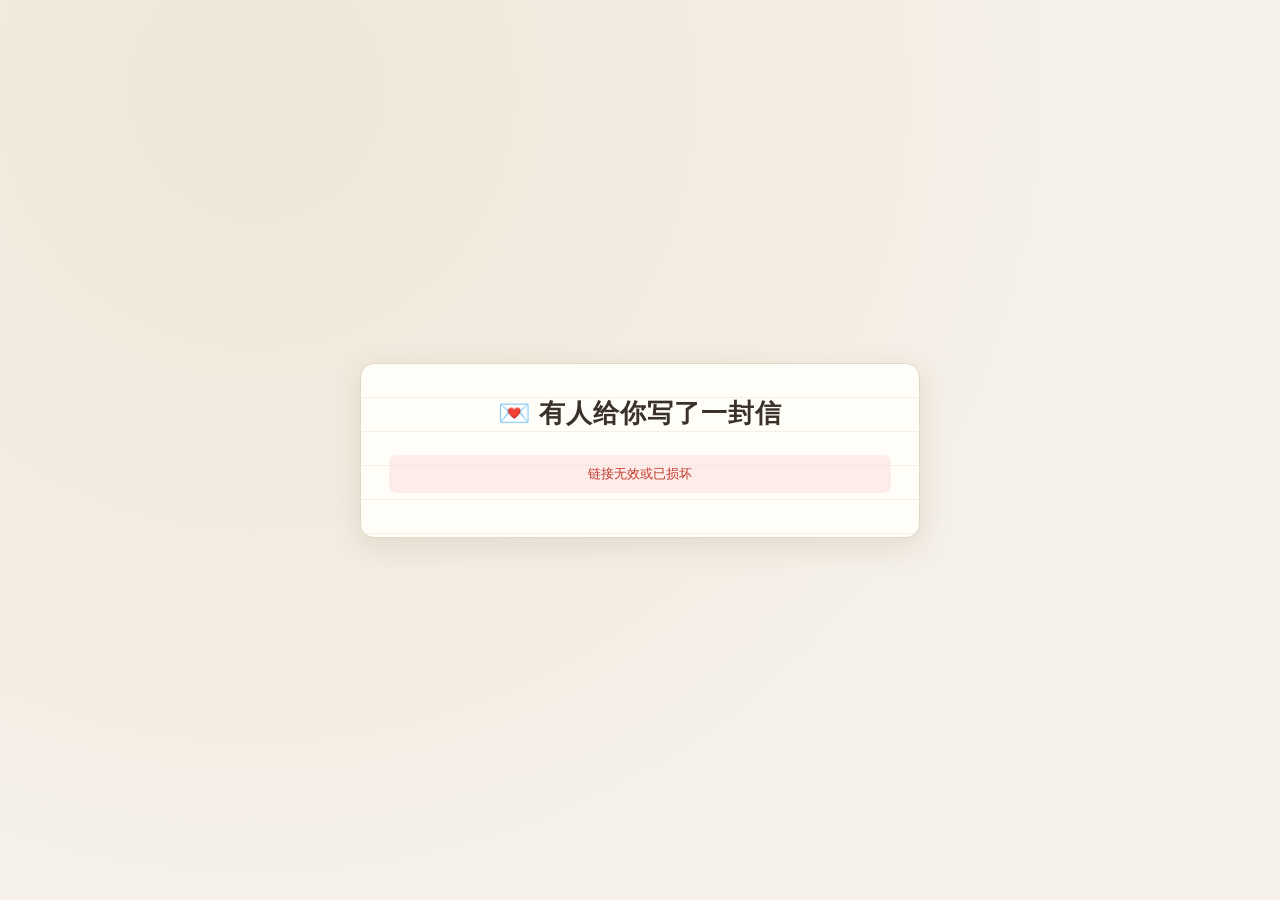
<file: share.html>
<!DOCTYPE html>
<html lang="zh-CN">
<head>
<meta charset="UTF-8">
<meta name="viewport" content="width=device-width,initial-scale=1">
<title>有人给你写了一封信</title>
<link rel="stylesheet" href="style.css">
<style>
  body{display:flex;align-items:center;justify-content:center;min-height:100vh;padding:20px}
  .share-wrap{max-width:560px;width:100%}
</style>
</head>
<body>
<div class="share-wrap">
  <div class="letter-paper" style="text-align:center">
    <h1 class="title">💌 有人给你写了一封信</h1>
    <p class="subtitle" id="share-meta">加载中…</p>
    <div id="share-body"></div>
  </div>
</div>
<script>
const $ = s => document.querySelector(s);

/* ---- 加密 ---- */
async function deriveKey(password, salt) {
  const enc = new TextEncoder();
  const km = await crypto.subtle.importKey('raw', enc.encode(password), 'PBKDF2', false, ['deriveKey']);
  return crypto.subtle.deriveKey(
    { name:'PBKDF2', salt, iterations:150000, hash:'SHA-256' },
    km, { name:'AES-GCM', length:256 }, false, ['encrypt','decrypt']);
}
async function decrypt(payload, password) {
  const key = await deriveKey(password, new Uint8Array(payload.salt));
  const buf = await crypto.subtle.decrypt(
    { name:'AES-GCM', iv:new Uint8Array(payload.iv) },
    key, new Uint8Array(payload.data));
  return new TextDecoder().decode(buf);
}
function fmtDate(ts){
  const d=new Date(ts);
  return `${d.getFullYear()}年${d.getMonth()+1}月${d.getDate()}日 ${String(d.getHours()).padStart(2,'0')}:${String(d.getMinutes()).padStart(2,'0')}`;
}
function escapeHtml(s){
  return String(s).replace(/[&<>"']/g,c=>({'&':'&amp;','<':'&lt;','>':'&gt;','"':'&quot;',"'":'&#39;'}[c]));
}

/* ---- Base64URL 解码 ---- */
function b64uDecode(s) {
  s = s.replace(/-/g,'+').replace(/_/g,'/');
  while (s.length % 4) s += '=';
  const bin = atob(s);
  const bytes = new Uint8Array(bin.length);
  for (let i=0;i<bin.length;i++) bytes[i] = bin.charCodeAt(i);
  return new TextDecoder().decode(bytes);
}

/* ---- 解析 hash ---- */
let raw = location.hash.startsWith('#') ? location.hash.slice(1) : '';
try { raw = decodeURIComponent(raw); } catch(e){}

if (!raw) {
  $('#share-meta').textContent = '';
  $('#share-body').innerHTML = '<p class="error-msg">链接无效或已损坏</p>';
} else {
  let data;
  try {
    data = JSON.parse(b64uDecode(raw));
  } catch(e) {
    $('#share-meta').textContent = '';
    $('#share-body').innerHTML = '<p class="error-msg">链接已损坏</p>';
  }

  if (data) {
    const left = data.unlockAt - Date.now();
    if (left > 0) {
      $('#share-meta').textContent = `这封信将在 ${fmtDate(data.unlockAt)} 解锁`;
      $('#share-body').innerHTML = `
        <div style="font-size:48px;margin:20px 0">🔒</div>
        <div id="share-countdown" class="flip-clock" style="margin:16px 0"></div>
        ${data.hint?`<p class="m-sub">提示：${escapeHtml(data.hint)}</p>`:''}
        <div style="margin-top:18px;text-align:left;border-top:1px dashed var(--line);padding-top:16px">
          <p class="m-sub" style="margin-bottom:8px">🔑 想提前打开？输入密码</p>
          <div class="field">
            <input type="password" id="spwd" placeholder="密码">
          </div>
          <div id="serr"></div>
          <button class="ghost-btn" id="sopen" style="width:100%;margin-top:10px">提前解锁</button>
        </div>
      `;
      startShareCountdown(data.unlockAt, data);
      bindOpen(data);
    } else {
      // 已到解锁时间：自动解密展示，无需密码
      $('#share-meta').textContent = `写于 ${fmtDate(data.createdAt)}`;
      $('#share-body').innerHTML = `<div style="text-align:center;padding:30px 0;color:var(--muted)">正在打开…</div>`;
      autoDecryptShare(data);
    }
  }
}

/* 已到时间：自动解密展示 */
async function autoDecryptShare(data) {
  try {
    let payload;
    if (data.autoEnc && data.timeKey) {
      const text = await decrypt(data.autoEnc, data.timeKey);
      payload = JSON.parse(text);
    } else {
      // 兼容旧数据：没有 autoEnc，显示密码输入
      showSharePassword(data);
      return;
    }
    renderShareContent(payload);
  } catch (e) {
    // 解密失败，回退到密码输入
    showSharePassword(data);
  }
}

function showSharePassword(data) {
  $('#share-body').innerHTML = `
    <div class="field" style="text-align:left;margin-top:20px">
      <span>输入密码查看内容</span>
      <input type="password" id="spwd" placeholder="密码" autofocus>
    </div>
    <div id="serr"></div>
    <button class="primary-btn" style="margin-top:14px" id="sopen">打开信件</button>
  `;
  bindOpen(data);
}

function renderShareContent(payload) {
  const paragraphs = payload.paragraphs || [payload.content || ''];
  const parasHtml = paragraphs
    .map(p => `<p>${escapeHtml(p) || '&nbsp;'}</p>`).join('');
  $('#share-body').innerHTML = `
    <div class="letter-content" style="text-align:left">
      ${payload.blessing?`<div class="content-blessing">${escapeHtml(payload.blessing)}</div>`:''}
      <div>${parasHtml}</div>
      ${(payload.images||[]).map(s=>`<img src="${s}" style="max-width:100%;border-radius:8px;margin:10px 0">`).join('')}
      <div class="content-sign">—— ${escapeHtml(payload.signature||'佚名')}</div>
      <div class="content-date">${fmtDate(payload.writtenAt)}</div>
    </div>
  `;
}

function startShareCountdown(unlockAt, data) {
  const box = $('#share-countdown');
  const cache = {};
  const t = setInterval(render, 1000);
  function render() {
    const ms = unlockAt - Date.now();
    if (ms <= 0) {
      clearInterval(t);
      box.innerHTML = '<div style="color:#27ae60">✨ 已到时间，正在打开…</div>';
      setTimeout(() => autoDecryptShare(data), 800);
      return;
    }
    const s = Math.floor(ms/1000);
    const units = [
      {k:'d',v:Math.floor(s/86400),l:'天'},
      {k:'h',v:Math.floor(s%86400/3600),l:'时'},
      {k:'m',v:Math.floor(s%3600/60),l:'分'},
      {k:'s',v:s%60,l:'秒'}
    ];
    if (!box.dataset.built) {
      box.innerHTML = units.map(u => `
        <div class="flip-unit">
          <span class="flip-digits" data-k="${u.k}"></span>
          <span class="lab">${u.l}</span>
        </div>`).join('');
      box.dataset.built = '1';
    }
    units.forEach(u => {
      const str = String(u.v).padStart(2,'0');
      const prev = cache[u.k] || ['',''];
      const dbox = box.querySelector(`[data-k="${u.k}"]`);
      str.split('').forEach((ch,i) => {
        let el = dbox.children[i];
        if (!el) {
          el = document.createElement('span');
          el.className='flip-digit';
          el.innerHTML='<span class="d"></span>';
          dbox.appendChild(el);
        }
        const d = el.querySelector('.d');
        if (prev[i] !== ch) {
          d.textContent = ch;
          el.classList.remove('flip'); void el.offsetWidth; el.classList.add('flip');
        }
      });
      cache[u.k] = str.split('');
    });
  }
  render();
}

function bindOpen(data) {
  const open = async () => {
    const pwd = $('#spwd').value;
    if (!pwd) {
      $('#serr').innerHTML = '<div class="error-msg">请输入密码</div>';
      setTimeout(()=>$('#serr').innerHTML='',2600); return;
    }
    const btn = $('#sopen'); btn.disabled = true; btn.textContent='解密中…';
    try {
      const text = await decrypt(data.enc, pwd);
      const payload = JSON.parse(text);
      renderShareContent(payload);
    } catch(e) {
      btn.disabled = false; btn.textContent='打开信件';
      $('#serr').innerHTML = '<div class="error-msg">密码错误</div>';
      setTimeout(()=>$('#serr').innerHTML='',2600);
    }
  };
  $('#sopen').onclick = open;
  $('#spwd').addEventListener('keydown', e => { if (e.key==='Enter') open(); });
}
</script>
</body>
</html>
</file>
<file: style.css>
:root{
  --bg:#f5f0e8;--bg2:#efe7d8;--paper:#fffdf8;
  --text:#3a3128;--muted:#8a7d6b;--line:#e2d8c6;
  --accent:#8b6f47;--accent2:#c9a96a;--gold:#d4af6a;
  --shadow:0 8px 30px rgba(90,70,40,.12);--radius:14px;
}
[data-theme="dark"]{
  --bg:#1e1b18;--bg2:#252119;--paper:#2a251e;
  --text:#e8e0d2;--muted:#9a8d7a;--line:#3a332a;
  --accent:#c9a96a;--accent2:#d4af6a;--gold:#e0c07a;
  --shadow:0 8px 30px rgba(0,0,0,.4);
}
*{box-sizing:border-box;margin:0;padding:0}
body{
  font-family:"Noto Serif SC","Songti SC",Georgia,serif;
  background:var(--bg);color:var(--text);min-height:100vh;transition:.3s;
  background-image:radial-gradient(circle at 20% 10%,var(--bg2),transparent 60%);
}
.hidden{display:none!important}

/* 顶栏 */
.topbar{
  display:flex;align-items:center;gap:16px;padding:14px 24px;
  border-bottom:1px solid var(--line);backdrop-filter:blur(8px);
  position:sticky;top:0;z-index:10;
  background:color-mix(in srgb,var(--bg) 85%,transparent);
}
.brand{font-weight:700;font-size:18px;letter-spacing:1px}
.tabs{display:flex;gap:6px;margin-left:auto}
.tab{
  border:none;background:transparent;color:var(--muted);
  padding:8px 16px;border-radius:20px;cursor:pointer;
  font-family:inherit;font-size:14px;transition:.2s;
}
.tab.active{background:var(--accent);color:#fff}
.tab:hover:not(.active){background:var(--bg2)}
.badge{
  display:inline-block;min-width:18px;padding:0 5px;
  background:var(--gold);color:#3a2f1a;border-radius:9px;
  font-size:11px;line-height:18px;margin-left:4px;
}
.icon-btn{border:none;background:transparent;font-size:18px;cursor:pointer;padding:6px;border-radius:8px}
.icon-btn:hover{background:var(--bg2)}

/* 容器 */
.container{max-width:760px;margin:0 auto;padding:32px 20px 80px}
.view{display:none;animation:fade .4s}
.view.active{display:block}
@keyframes fade{from{opacity:0;transform:translateY(8px)}to{opacity:1;transform:none}}
.title{font-size:26px;font-weight:700;letter-spacing:1px}
.subtitle{color:var(--muted);font-size:14px;margin:6px 0 24px}

/* ========== 书信纸 ========== */
.letter-paper{
  background:var(--paper);border-radius:var(--radius);
  box-shadow:var(--shadow);padding:32px 28px;position:relative;
  border:1px solid var(--line);overflow:hidden;
}
.letter-paper::before{
  content:"";position:absolute;inset:0;pointer-events:none;opacity:.35;
  background:repeating-linear-gradient(transparent,transparent 33px,var(--line) 33px,var(--line) 34px);
}
.blessing{
  font-size:17px;letter-spacing:3px;color:var(--accent);
  margin-bottom:16px;font-weight:600;position:relative;z-index:1;
}

/* ========== 正文编辑器（首行缩进） ========== */
.letter-editor{
  width:100%;min-height:240px;outline:none;position:relative;z-index:1;
  font-family:inherit;font-size:16px;line-height:34px;color:var(--text);
  padding:2px 0;
}
.letter-editor:empty::before{
  content:attr(data-placeholder);color:var(--muted);opacity:.7;
  white-space:pre-wrap;pointer-events:none;
}
.letter-editor p{text-indent:2em;margin:0 0 8px}

.counter{text-align:right;font-size:12px;color:var(--muted);margin-top:6px;position:relative;z-index:1}

/* 图片区 */
.image-zone{margin-top:18px;position:relative;z-index:1;border-top:1px dashed var(--line);padding-top:14px}
.image-strip{display:flex;gap:10px;flex-wrap:wrap;margin-bottom:10px}
.image-item{
  position:relative;width:90px;height:90px;border-radius:8px;overflow:hidden;
  border:1px solid var(--line);background:var(--bg2);
}
.image-item img{width:100%;height:100%;object-fit:cover;display:block}
.image-item button{
  position:absolute;top:2px;right:2px;width:20px;height:20px;border-radius:50%;
  border:none;background:rgba(0,0,0,.55);color:#fff;cursor:pointer;font-size:12px;line-height:1;
}
.add-image-btn{
  padding:8px 14px;border:1px dashed var(--line);border-radius:8px;
  background:transparent;color:var(--muted);cursor:pointer;
  font-family:inherit;font-size:13px;transition:.2s;
}
.add-image-btn:hover{border-color:var(--accent2);color:var(--accent)}

/* 落款 */
.signature-zone{
  display:flex;justify-content:space-between;align-items:flex-end;
  margin-top:24px;position:relative;z-index:1;gap:12px;flex-wrap:wrap;
}
.signature-input{
  border:none;border-bottom:1px solid var(--line);background:transparent;
  font-family:inherit;font-size:15px;color:var(--text);padding:6px 4px;outline:none;
  text-align:right;flex:1;max-width:260px;min-width:140px;
}
.signature-input:focus{border-color:var(--accent2)}
.signature-date{font-size:13px;color:var(--muted);font-style:italic;white-space:nowrap}

/* ========== 表单 ========== */
.form-section{margin:24px 0}
.section-label{
  font-size:14px;color:var(--muted);margin-bottom:10px;
  display:flex;justify-content:space-between;align-items:center;
}
.chips{display:flex;gap:8px;flex-wrap:wrap}
.chip{
  padding:6px 14px;border-radius:18px;border:1px solid var(--line);
  background:var(--paper);color:var(--text);cursor:pointer;
  font-family:inherit;font-size:13px;transition:.2s;
}
.chip:hover{border-color:var(--accent2)}
.chip.active{background:var(--accent);color:#fff;border-color:var(--accent)}
.chip-input{
  padding:6px 12px;border-radius:18px;border:1px dashed var(--line);
  background:transparent;font-family:inherit;font-size:13px;color:var(--text);
  outline:none;width:120px;
}
.chip-input:focus{border-color:var(--accent2);border-style:solid}

.form-grid{display:grid;gap:18px;margin:24px 0}
.field{display:flex;flex-direction:column;gap:8px}
.field>span{font-size:14px;color:var(--muted)}
.row{display:flex;align-items:center;gap:10px;flex-wrap:wrap}
input[type=text],input[type=password],input[type=number],input[type=datetime-local]{
  padding:10px 12px;border:1px solid var(--line);border-radius:10px;
  background:var(--paper);color:var(--text);font-family:inherit;font-size:14px;
  outline:none;transition:.2s;
}
input[type=number]{width:80px}
input:focus{border-color:var(--accent2);box-shadow:0 0 0 3px color-mix(in srgb,var(--accent2) 25%,transparent)}
.unit{color:var(--muted);font-size:14px}
.link-btn{
  border:none;background:transparent;color:var(--accent);cursor:pointer;
  font-size:13px;text-decoration:underline;font-family:inherit;
}
.strength{height:4px;background:var(--line);border-radius:2px;overflow:hidden}
.strength i{display:block;height:100%;width:0;transition:.3s}
.strength i.s1{width:25%;background:#e74c3c}
.strength i.s2{width:50%;background:#e67e22}
.strength i.s3{width:75%;background:#f1c40f}
.strength i.s4{width:100%;background:#27ae60}

/* 双人开关 */
.dual-toggle{
  position:relative;display:flex;align-items:center;gap:10px;
  margin:16px 0;padding:12px 16px;background:var(--bg2);border-radius:10px;
}
.dual-label{font-size:13px;color:var(--muted)}
.dual-label small{opacity:.75}
.switch{position:relative;display:inline-block;width:38px;height:22px;flex-shrink:0}
.switch input{opacity:0;width:0;height:0}
.slider{
  position:absolute;cursor:pointer;inset:0;background:var(--line);
  border-radius:22px;transition:.3s;
}
.slider::before{
  content:"";position:absolute;height:16px;width:16px;left:3px;bottom:3px;
  background:#fff;border-radius:50%;transition:.3s;
}
.switch input:checked + .slider{background:var(--accent)}
.switch input:checked + .slider::before{transform:translateX(16px)}
.dual-fields{background:var(--bg2);padding:16px;border-radius:10px;margin-bottom:16px}

/* 按钮 */
.primary-btn{
  width:100%;padding:14px;border:none;border-radius:12px;
  background:linear-gradient(135deg,var(--accent),var(--accent2));
  color:#fff;font-size:16px;font-family:inherit;font-weight:600;
  cursor:pointer;letter-spacing:2px;transition:.2s;
  box-shadow:0 6px 20px color-mix(in srgb,var(--accent) 40%,transparent);
}
.primary-btn:hover{transform:translateY(-2px)}
.primary-btn:active{transform:translateY(0)}
.ghost-btn{
  padding:8px 14px;border:1px solid var(--line);border-radius:10px;
  background:transparent;color:var(--text);cursor:pointer;
  font-family:inherit;font-size:13px;transition:.2s;
}
.ghost-btn:hover{background:var(--bg2)}
.danger-btn{
  margin-top:12px;width:100%;padding:10px;border:1px solid #c0392b;
  background:transparent;color:#c0392b;border-radius:10px;cursor:pointer;
  font-family:inherit;font-size:13px;
}
.danger-btn:hover{background:#c0392b;color:#fff}

/* 列表 */
.list-header{
  display:flex;align-items:center;justify-content:space-between;
  flex-wrap:wrap;gap:12px;margin-bottom:18px;
}
.list-actions{display:flex;gap:8px}
.filter-bar{display:flex;gap:8px;flex-wrap:wrap;margin-bottom:16px}
.search-input,.select{
  padding:8px 12px;border:1px solid var(--line);border-radius:10px;
  background:var(--paper);color:var(--text);font-family:inherit;font-size:13px;outline:none;
}
.search-input{flex:1;min-width:160px}
.bulk-bar{
  display:flex;align-items:center;gap:12px;padding:10px 16px;
  background:var(--bg2);border-radius:10px;margin-bottom:14px;font-size:13px;
}
.bulk-bar span{margin-right:auto}
.letters{display:grid;gap:14px}
.letter{
  background:var(--paper);border:1px solid var(--line);border-radius:var(--radius);
  padding:18px;box-shadow:var(--shadow);cursor:pointer;transition:.25s;
  position:relative;overflow:hidden;
}
.letter:hover{transform:translateY(-3px);border-color:var(--accent2)}
.letter.pinned{
  border-color:var(--gold);
  background:linear-gradient(180deg,color-mix(in srgb,var(--gold) 8%,var(--paper)),var(--paper));
}
.letter.selected{outline:2px solid var(--accent);outline-offset:2px}
.letter-head{display:flex;justify-content:space-between;align-items:flex-start;gap:10px}
.letter-title{font-size:16px;font-weight:600;display:flex;align-items:center;gap:6px}
.letter-tag{
  font-size:12px;color:var(--accent);
  background:color-mix(in srgb,var(--accent) 12%,transparent);
  padding:3px 10px;border-radius:12px;
}
.letter-preview{
  color:var(--muted);font-size:13px;margin-top:8px;line-height:1.6;
  display:-webkit-box;-webkit-line-clamp:2;-webkit-box-orient:vertical;overflow:hidden;
}
.letter-meta{
  display:flex;justify-content:space-between;align-items:center;
  margin-top:12px;font-size:12px;color:var(--muted);
}
.letter-status{padding:3px 10px;border-radius:10px;font-size:12px}
.status-locked{background:#fdecea;color:#c0392b}
.status-ready{background:#e8f6ee;color:#1e8449}
[data-theme="dark"] .status-locked{background:#4a2220;color:#f5b7b1}
[data-theme="dark"] .status-ready{background:#1e3a2a;color:#a9dfbf}
.progress{height:4px;background:var(--line);border-radius:2px;margin-top:10px;overflow:hidden}
.progress i{
  display:block;height:100%;
  background:linear-gradient(90deg,var(--accent),var(--gold));
  transition:width .5s;
}
.letter-tools{
  position:absolute;top:10px;right:10px;display:flex;gap:4px;
  opacity:0;transition:.2s;
}
.letter:hover .letter-tools{opacity:1}
.letter-tools button{
  border:none;background:var(--bg2);width:26px;height:26px;border-radius:50%;
  cursor:pointer;font-size:13px;color:var(--text);
  display:flex;align-items:center;justify-content:center;
}
.letter-tools button:hover{background:var(--accent);color:#fff}
.letter-check{position:absolute;top:12px;left:12px}
.letter-check input{width:16px;height:16px;cursor:pointer;accent-color:var(--accent)}

.empty{text-align:center;padding:60px 0;color:var(--muted)}
.empty-icon{font-size:56px;margin-bottom:12px;opacity:.6}

/* 弹窗 */
.modal{
  position:fixed;inset:0;background:rgba(20,15,10,.55);
  display:flex;align-items:center;justify-content:center;z-index:100;
  padding:20px;backdrop-filter:blur(4px);animation:fade .25s;
}
.modal-card{
  background:var(--paper);border-radius:var(--radius);padding:28px;
  max-width:560px;width:100%;box-shadow:0 20px 60px rgba(0,0,0,.3);
  position:relative;max-height:88vh;overflow-y:auto;
  animation:pop .35s cubic-bezier(.2,.9,.3,1.2);
}
@keyframes pop{from{opacity:0;transform:scale(.92) translateY(10px)}to{opacity:1;transform:none}}
.modal-close{
  position:absolute;top:12px;right:14px;border:none;background:transparent;
  font-size:26px;cursor:pointer;color:var(--muted);line-height:1;
}
.modal h2{font-size:20px;margin-bottom:6px}
.modal .m-sub{color:var(--muted);font-size:13px;margin-bottom:14px}
.error-msg{
  background:#fdecea;color:#c0392b;padding:10px 14px;border-radius:8px;
  font-size:13px;margin:12px 0;animation:shake .4s;
}
[data-theme="dark"] .error-msg{background:#4a2220;color:#f5b7b1}
@keyframes shake{0%,100%{transform:translateX(0)}25%{transform:translateX(-6px)}75%{transform:translateX(6px)}}

/* 信封动画 */
.envelope-stage{perspective:1000px;margin:20px 0;text-align:center}
.envelope{
  display:inline-block;position:relative;width:180px;height:120px;
  background:linear-gradient(135deg,#d9c5a0,#c9a96a);border-radius:6px;
  box-shadow:0 8px 24px rgba(0,0,0,.2);cursor:pointer;
}
.envelope::before{
  content:"";position:absolute;top:0;left:0;right:0;height:0;
  border-left:90px solid transparent;border-right:90px solid transparent;
  border-top:60px solid #b8986a;transform-origin:top;
  transition:transform .8s ease;border-radius:6px 6px 0 0;
}
.envelope.open::before{transform:rotateX(180deg)}
.envelope-letter{
  position:absolute;left:10px;right:10px;bottom:6px;
  background:#fffdf8;border-radius:4px;padding:10px;
  font-size:11px;color:#6a5b48;
  transform:translateY(0);transition:transform 1s ease .5s;opacity:0;
}
.envelope.open .envelope-letter{transform:translateY(-70px);opacity:1}
.envelope-hint{font-size:13px;color:var(--muted);margin-top:16px}

/* 内容展示 */
.letter-content{
  background:var(--bg2);border-radius:10px;padding:22px;line-height:2;
  font-size:15px;max-height:52vh;overflow-y:auto;margin:16px 0;
  border-left:3px solid var(--accent2);font-family:"Noto Serif SC",serif;
}
.letter-content p{text-indent:2em;margin:0 0 8px}
.letter-content img{max-width:100%;border-radius:8px;margin:8px 0}
.letter-content .content-blessing{
  color:var(--accent);letter-spacing:2px;margin-bottom:12px;font-weight:600;
}
.letter-content .content-sign{
  text-align:right;margin-top:20px;color:var(--muted);font-style:italic;
}
.letter-content .content-date{text-align:right;color:var(--muted);font-size:13px}

/* 分享按钮 */
.share-btn{
  margin-top:10px;width:100%;padding:9px;border:1px solid var(--line);
  background:var(--bg2);color:var(--text);border-radius:10px;cursor:pointer;
  font-family:inherit;font-size:13px;
}
.share-btn:hover{background:var(--accent);color:#fff;border-color:var(--accent)}

/* ========== 翻牌倒计时（只翻变化数字） ========== */
.flip-card{max-width:520px;text-align:center}
.flip-title{margin-bottom:6px}
.flip-clock{display:flex;justify-content:center;gap:10px;margin:24px 0}
.flip-unit{
  background:var(--bg2);border:1px solid var(--line);border-radius:10px;
  padding:12px 14px;min-width:66px;text-align:center;
}
.flip-unit .lab{
  font-size:11px;color:var(--muted);margin-top:6px;display:block;letter-spacing:1px;
}
.flip-digits{display:inline-flex;gap:2px;justify-content:center}
.flip-digit{
  display:inline-block;width:1.05em;height:1.3em;overflow:hidden;
  position:relative;font-size:32px;font-weight:700;line-height:1.3;
  color:var(--accent);font-variant-numeric:tabular-nums;
}
.flip-digit .d{display:block;width:100%;height:100%;text-align:center}
.flip-digit.flip .d{animation:flipDown .5s ease}
@keyframes flipDown{
  0%{transform:rotateX(0);opacity:1}
  49%{transform:rotateX(-90deg);opacity:.2}
  50%{transform:rotateX(90deg);opacity:.2}
  100%{transform:rotateX(0);opacity:1}
}

/* ========== 打印 PDF 专用区域 ========== */
.print-area{position:fixed;left:-99999px;top:0;width:210mm;background:#fff;color:#000}
@media print{
  body>*:not(#print-area){display:none !important}
  #print-area{position:static;left:0;display:block !important}
  @page{margin:0}
}

/* Toast */
.toast{
  position:fixed;bottom:30px;left:50%;transform:translateX(-50%) translateY(100px);
  background:var(--text);color:var(--bg);padding:12px 22px;border-radius:24px;
  font-size:14px;opacity:0;transition:.35s;z-index:200;pointer-events:none;
}
.toast.show{transform:translateX(-50%) translateY(0);opacity:1}

@media(max-width:520px){
  .container{padding:20px 14px 60px}
  .title{font-size:22px}
  .tab{padding:8px 10px;font-size:12px}
  .brand{font-size:15px}
  .flip-digit{font-size:24px}
  .flip-unit{min-width:54px;padding:10px 10px}
}
</file>
